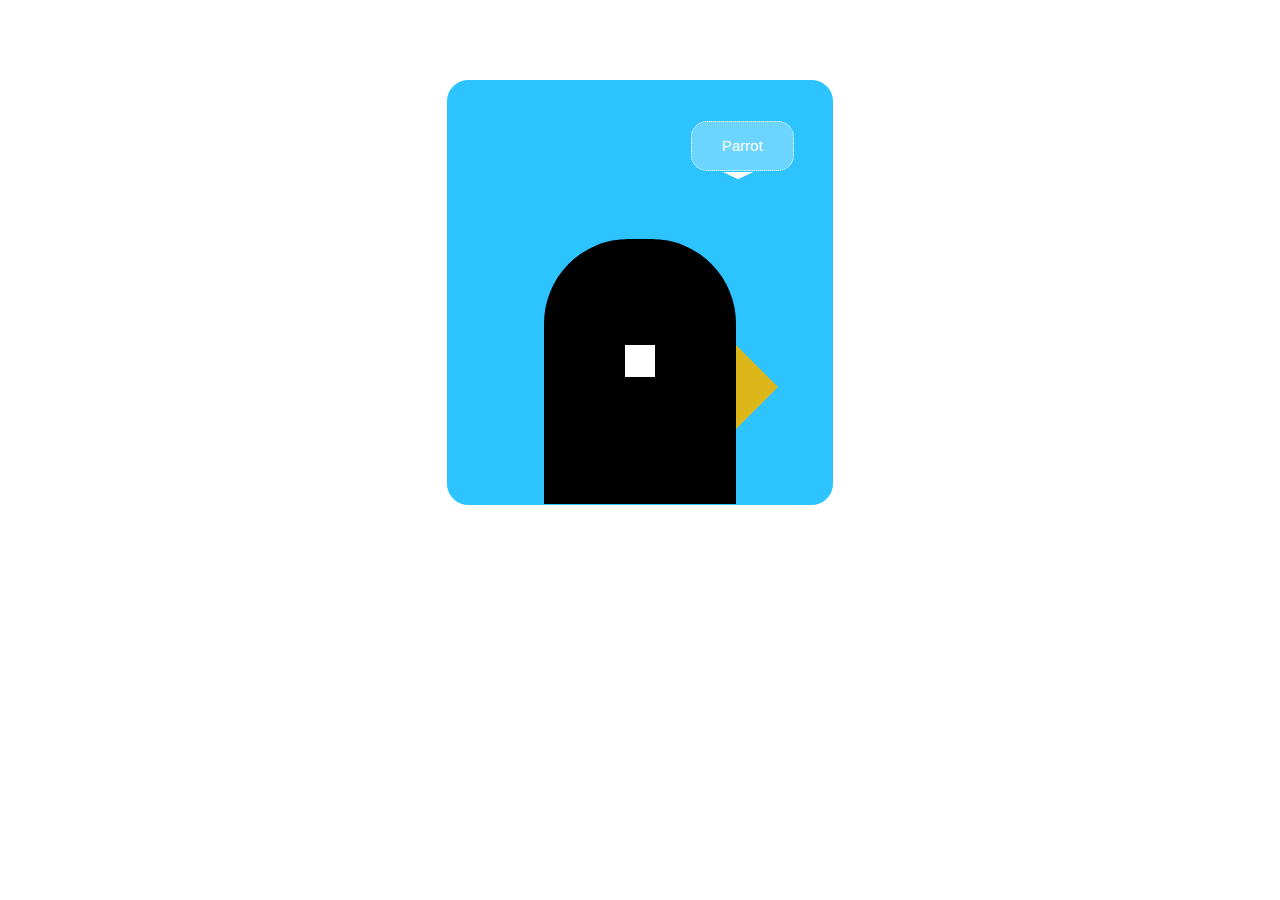
<file: Index.html>
<!DOCTYPE html>
 <html>
 <head>
    <title>Bird homework</title>
    <link rel="stylesheet" href="Bird_CSS.css" />
</head>
<body>
     <main id="mainblock">
         <figcaption id="whisper">Parrot</figcaption>
         <figure id="head">
            <figure id="eye"></figure>
         </figure>
    </main>
</body>
</html>
</file>
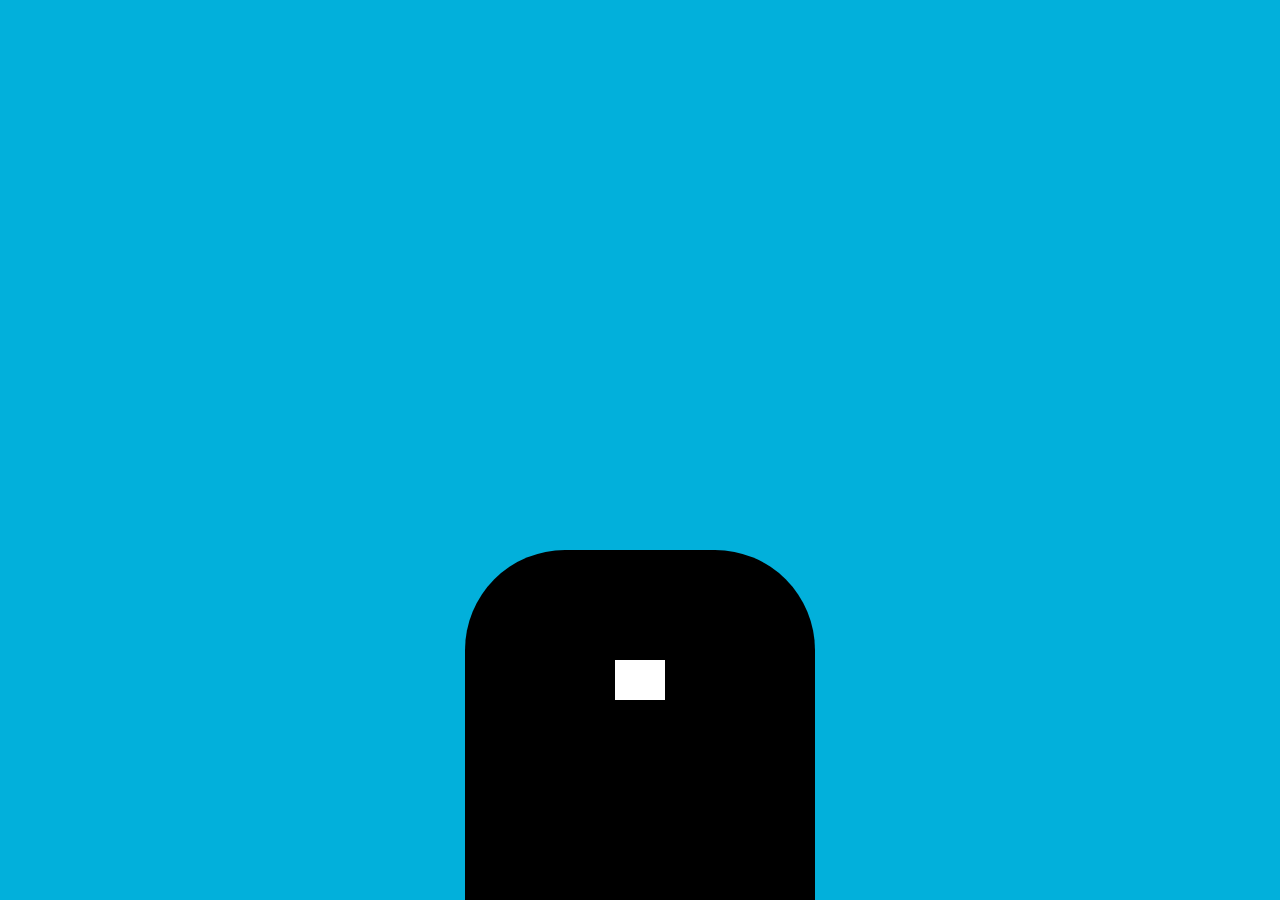
<file: Week 0/Bird.html>
<!DOCTYPE html>
<html>

<head>
  <meta charset="UTF-8" />
  <meta http-equiv="X-UA-Compatible" content="IE=edge" />
  <meta name="viewport" content="width=device-width, initial-scale=1.0" />
  <title>Bird</title>
  <link rel="stylesheet" href="Style.css">
</head>

<body>
  <div class=head>
    <div class="eye"></div>
    <div class="beak"></div>
  </div>


</body>

</html>
</file>
<file: Bird_CSS.css>
html,body
{
    margin:0em;
    padding:0em;
    background-color: white;
    font-size: 20px;
    font-family: Arial;
}
#mainblock
{
    min-width: 300px;
    position: relative;
    background-color:#2CC3FF;
    margin: 4em auto;
    border: 1px solid #2CC3FF;
    border-radius: 2ex;
    height: 40ex;
    width: 30%;
}

#whisper
{
    position:absolute;
    top: 5ex;
    right: 10%;
    border: 1px dotted white;
    padding: 2ex 2em;
    border-radius: 2ex;
    background-color: rgba(255,255,255,0.3);
    color: white;
    font-size: 15px;
}
#whisper::before, #whisper::after 
{
    content: ''; 
    position: absolute;
    right: 5ex; 
    bottom: -3ex;
    border: 2ex solid transparent;
    border-top: 1ex solid white;
}

#head
{
    margin: 15ex auto 0ex auto;
    position:relative;
    width: 50%;
    height: 25ex;
    background:black;
    border-radius: 8ex 8ex 0ex 0ex;
}

#head::after
{
    content: ''; 
    position: absolute;
    left: 100%; 
    top: 10ex;
    border: 4ex solid transparent; 
    border-left: 4ex solid #ddb61a;
}

#eye
{
    width : 1.5em;
    height: 3ex;
    top: 10ex;
    position: relative;
    margin: 0ex auto;
    background :white;

}
</file>
<file: Week 0/Style.css>
body{
    background-color: #02b0db;
  }
  
  
.head{
    width: 350px;
    height: 350px;
    background-color: black;
    border-top-right-radius: 100px;
    border-top-left-radius: 100px;
    position:absolute;  
    bottom:0;
    left: 0;
    right: 0;
    margin: auto;

}
  
.eye{
    width: 50px;
    height: 40px;
    background-color: white;
    margin-top: 110px;
    margin-left: auto;
    margin-right: auto;
  }
  
#beak_Top{
    border-top: 50px solid transparent;
    border-left: 100px solid rgb(255, 255, 9);
    border-bottom: 50px solid transparent;
    margin-left: 350px;
  }

#beak_Bottom{
    border-top: 50px solid transparent;
    border-left: 100px solid rgb(212, 212, 0);
    border-bottom: 50px solid transparent;
    margin-left: 350px;
  }
</file>
